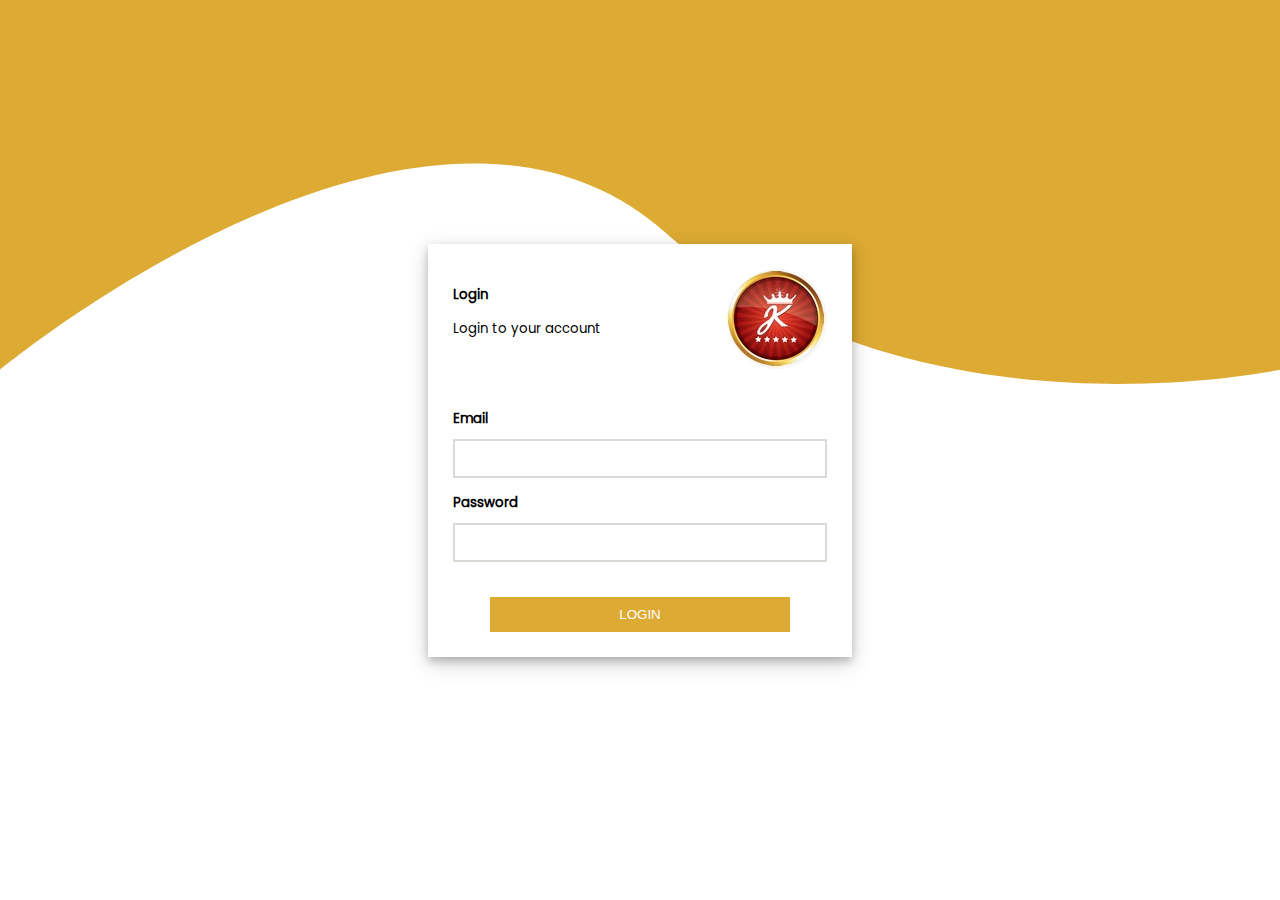
<file: index.html>
<!DOCTYPE html>
<html lang="en">
<head>
    <meta charset="UTF-8">
    <meta http-equiv="X-UA-Compatible" content="IE=edge">
    <meta name="viewport" content="width=device-width, initial-scale=1.0">
    <title>Travel Agency</title>
    <link rel="stylesheet" href="style.css">
</head>
<body>
    <div class="container">
        <div class="container1">
            <div class="container2">
                <b>Login</b>
                <p>Login to your account</p>
            </div>
            <img src="icon/logo.svg" width="100px" height="100px">
        </div>
        <form action="page1.html">
            <div class="section_input">
                <span style="color: black; font-weight: bold;">Email</span><br />
                <input type="email" class="input" required/>
            </div>
            <div style="margin-bottom: 35px;" class="section_input">
                <span style="color: black; font-weight: bold;">Password</span><br />
                <input type="password" class="input" required/>
            </div>
            <div style="display: flex; align-items: center; justify-content: center;">
                <input type="submit" class="submit" value="LOGIN">
            </div>
        </form> 
    </div>
</body>
</html>
</file>
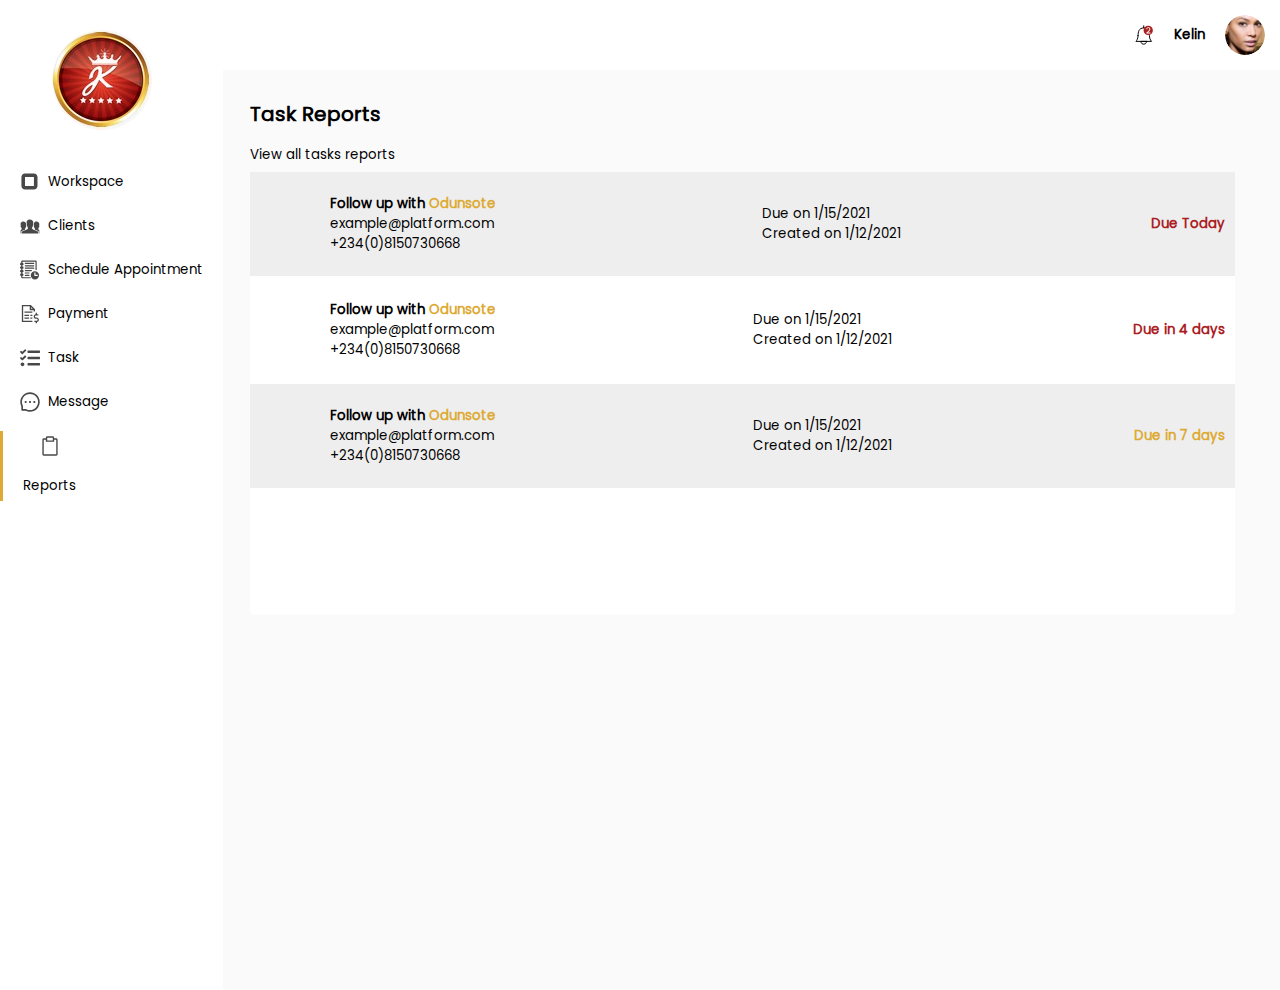
<file: page1.html>
<!DOCTYPE html>
<html lang="en">
<head>
    <meta charset="UTF-8">
    <meta http-equiv="X-UA-Compatible" content="IE=edge">
    <meta name="viewport" content="width=device-width, initial-scale=1.0">
    <title>Travel Agency</title>
    <link rel="stylesheet" href="page-style.css">
</head>
<body>
    <div class="y-bar">
        <div class="icon">
            <img src="icon/logo.svg" width="100px" height="100px">
        </div>
        <label for="sel1">
            <input name="selected" id="sel1" type="radio" class="select select1"/>
            <div class="tabs">
                <svg width="20px" height="20px" viewBox="0 0 7 7" fill="none" xmlns="http://www.w3.org/2000/svg">
                    <path d="M4.875 1.75V4.875H1.75V1.75H4.875ZM4.875 0.5H1.75C1.41848 0.5 1.10054 0.631696 0.866116 0.866116C0.631696 1.10054 0.5 1.41848 0.5 1.75V4.875C0.5 5.20652 0.631696 5.52446 0.866116 5.75888C1.10054 5.9933 1.41848 6.125 1.75 6.125H4.875C5.20652 6.125 5.52446 5.9933 5.75888 5.75888C5.9933 5.52446 6.125 5.20652 6.125 4.875V1.75C6.125 1.41848 5.9933 1.10054 5.75888 0.866116C5.52446 0.631696 5.20652 0.5 4.875 0.5Z" fill="#484848"/>
                </svg>
                &nbsp;&nbsp;<b id="workspace" class="bar-text">Workspace</b>
            </div>
            <div class="content">
                <h2>Your Workspace</h2>
                <span>Welcom, xx</span>
                <b style="margin-top: 40px; font-weight: bolder;">Overview</b>
                <div class="workspace-content">
                    <div class="box">
                        <div class="top-content">
                            <b>Today's Agenda</b>
                        </div>
                        <div class="box-content box-content1">
                            <p style="margin-left: -20px;">You dont have any event schedule for today. <a href="#">Add</a></p>
                        </div>
                    </div>
                    <div class="box">
                        <div class="top-content">
                            <b>Activity Report</b>
                            <a href="#">View full activity report &nbsp &nbsp-></a>
                        </div>
                        <div class="box-content box-content2">
                            <div style="margin: -18px -5px 0px -20px;">
                                <hr style="width: 210px; margin-left: 0px;">
                                <p style="margin-left: 10px;">Tuesday (18th Sept 2019</p>
                            </div>
                            <p style="margin-top: -25px;">You added a new client</p>
                            <div style="margin-top: -20px; display: flex; flex-direction: column;">
                                <a href="#">Odunsote Mayokun</a>
                                <p style="background-color: rgba(221, 170, 51, 0.2); border-left: 3px solid rgb(221, 170, 51); padding: 5px; margin-top: 0px; margin-left: -20px;">Status Pending</p>
                            </div>
                        </div>
                    </div>
                    <div class="box">
                        <div class="top-content">
                            <b>Task that are due</b>
                            <a href="#">Create Tasks &nbsp &nbsp-></a>
                        </div>
                        <div class="box-content box-content3">
                            <div style="margin-top: -35px; background-color: rgba(221, 170, 51, 0.2); padding: 5px 5px 5px 15px; width: 100%; display: flex; flex-direction: column; align-items: start;">
                                <b>Follow up with <a href="#">Odunsote</a></b>
                                <p>Due on 1/25/2021<b style="margin-left: 5px; font-weight: lighter;">Changed on: 1/16/2021</b></p>
                            </div>
                        </div>
                    </div>
                </div>
            </div>
        </label>
        <label for="sel2">
            <input name="selected" id="sel2" type="radio" class="select select2"/>
            <div class="tabs">
                <svg width="20px" height="20px" viewBox="0 0 20 15" fill="none" xmlns="http://www.w3.org/2000/svg">
                    <path d="M13.1581 11C12.4506 10.7169 12.1681 9.93874 12.1681 9.93874C12.1681 9.93874 11.8493 10.115 11.8493 9.61999C11.8493 9.12499 12.1681 9.93875 12.4868 8.0275C12.4868 8.0275 13.37 7.77937 13.1931 5.72749H12.9806C12.9806 5.72749 13.5118 3.53374 12.9806 2.78999C12.4493 2.04749 12.2381 1.55249 11.07 1.19812C9.90184 0.843745 10.3275 0.91437 9.47809 0.95062C8.62809 0.98687 7.92059 1.44624 7.92059 1.69437C7.92059 1.69437 7.38934 1.72937 7.17809 1.94187C6.96559 2.15437 6.61184 3.14437 6.61184 3.39187C6.61184 3.63937 6.78871 5.30437 6.96559 5.65749L6.75496 5.72874C6.57746 7.78062 7.46121 8.02874 7.46121 8.02874C7.77996 9.93999 8.09871 9.12624 8.09871 9.62124C8.09871 10.1162 7.77996 9.93999 7.77996 9.93999C7.77996 9.93999 7.49746 10.7181 6.78996 11.0012C6.08246 11.2837 2.15496 12.805 1.83559 13.1237C1.51559 13.4425 1.55184 14.9287 1.55184 14.9287H18.3937C18.3937 14.9287 18.4312 13.4431 18.1112 13.1237C17.7925 12.805 13.8643 11.2837 13.1568 11.0012L13.1581 11ZM5.36434 10.8925C5.30184 10.78 5.27184 10.6987 5.27184 10.6987C5.27184 10.6987 5.00184 10.8487 5.00184 10.4287C5.00184 10.0087 5.27184 10.6987 5.54184 9.07874C5.54184 9.07874 6.29184 8.86937 6.14184 7.12999H5.96059C5.96059 7.12999 6.05059 6.76124 6.10934 6.29625C6.1067 6.08849 6.11442 5.88073 6.13246 5.67374L6.15621 5.40749C6.14371 5.09999 6.08934 4.81999 5.96121 4.64124C5.51121 4.01187 5.33121 3.59124 4.34246 3.29124C3.35246 2.99124 3.71121 3.05124 2.99246 3.08187C2.27246 3.11312 1.67246 3.50187 1.67246 3.71312C1.67246 3.71312 1.22246 3.74249 1.04246 3.92249C0.873711 4.09124 0.601836 4.83624 0.569336 5.10062V5.27562C0.599336 5.68437 0.731836 6.80687 0.863086 7.07124L0.684336 7.13124C0.534336 8.86999 1.28434 9.08 1.28434 9.08C1.55309 10.6987 1.82371 10.01 1.82371 10.43C1.82371 10.85 1.55371 10.6987 1.55371 10.6987C1.55371 10.6987 1.31434 11.36 0.714336 11.5987L0.569336 11.6562V14.9275H0.928711C0.909961 14.1287 0.976836 13.0981 1.39496 12.6812C1.61809 12.4594 2.34746 12.0937 5.36559 10.8925H5.36434ZM19.3206 5.23249C19.2956 4.99624 19.2412 4.78562 19.1381 4.64124C18.6893 4.01124 18.5087 3.59124 17.5193 3.29124C16.53 2.99124 16.89 3.05124 16.1693 3.08187C15.4506 3.11312 14.8506 3.50187 14.8506 3.71312C14.8506 3.71312 14.4006 3.74249 14.2206 3.92249C14.0518 4.09249 13.7768 4.84249 13.7468 5.10374H13.7675L13.8175 5.67499C13.83 5.81874 13.8312 5.94687 13.8343 6.07749C13.8906 6.49374 13.9656 6.92124 14.0406 7.07124L13.8618 7.13062C13.7118 8.86937 14.4618 9.07937 14.4618 9.07937C14.7318 10.6981 15.0012 10.0094 15.0012 10.4294C15.0012 10.8494 14.7325 10.6981 14.7325 10.6981C14.7325 10.6981 14.6987 10.7875 14.63 10.9106C17.6112 12.0981 18.3343 12.4606 18.555 12.6812C18.9737 13.0987 19.0387 14.1287 19.0206 14.9281H19.3206V11.6125L19.2893 11.5987C18.6893 11.3594 18.4493 10.6987 18.4493 10.6987C18.4493 10.6987 18.1787 10.8487 18.1787 10.43C18.1787 10.0112 18.4493 10.6987 18.7187 9.08C18.7187 9.08 19.2212 8.93624 19.3206 7.92999V7.16249C19.3206 7.15124 19.3206 7.14187 19.3187 7.13124H19.1375C19.1375 7.13124 19.2725 6.575 19.3206 5.96749V5.23249Z" fill="#484848"/>
                </svg>
                &nbsp;&nbsp;<b id="clients" class="bar-text">Clients</b>
            </div>
            <div class="content">
                <h2>Clients</h2>
                <span>Here's the clients list</span>
                <div style="display: flex; flex-direction: column; background-color: white; padding: 20px; border-radius: 5px; width: max-content; justify-content: start; align-items: start;">
                    <div style="margin-left: -20px; display: flex; flex-direction: row;">
                        <input style="padding: 10px 10px 10px 35px; border-radius: 5px; border: 2px solid rgb(219, 218, 213); width: 900px;" type="search" name="" id="" placeholder="Search by name, email ..."><img src="icon/search.svg" style="width: 20px; height: 20px; position: absolute; margin-left: 10px;">
                        <input style="margin-left: 20px; border: 2px solid rgb(221, 170, 51); border-radius: 5px; background-color: rgb(221, 170, 51); color: white; padding: 10px;" type="submit" value="Add new Client">
                    </div>
                    <div style="display: flex; margin: 25px 0px 0px -20px;">
                        <table>
                            <tr class="table-head">
                                <th class="each-head">Name</th>
                                <th class="each-head">Email</th>
                                <th class="each-head">Phone</th>
                                <th class="each-head">Residental Address</th>
                            </tr>
                            <tr class="table-row">
                                <td class="each-content">Adegoke Oluwadamilare</td>
                                <td class="each-content">adegokeoluwadamilare1909@gmail.com</td>
                                <td class="each-content">08160730868</td>
                                <td class="each-content">No 2, Olonade Close, Monato, Ibadan<br />Oyo State, Nigeria</td>
                            </tr>
                            <tr class="table-row">
                                <td class="each-content">Adegoke Oluwadamilare</td>
                                <td class="each-content">adegokeoluwadamilare1909@gmail.com</td>
                                <td class="each-content">08160730868</td>
                                <td class="each-content">No 2, Olonade Close, Monato, Ibadan<br />Oyo State, Nigeria</td>
                            </tr>
                            <tr class="table-row">
                                <td class="each-content">Adegoke Oluwadamilare</td>
                                <td class="each-content">adegokeoluwadamilare1909@gmail.com</td>
                                <td class="each-content">08160730868</td>
                                <td class="each-content">No 2, Olonade Close, Monato, Ibadan<br />Oyo State, Nigeria</td>
                            </tr>
                            <tr class="table-row">
                                <td class="each-content">Adegoke Oluwadamilare</td>
                                <td class="each-content">adegokeoluwadamilare1909@gmail.com</td>
                                <td class="each-content">08160730868</td>
                                <td class="each-content">No 2, Olonade Close, Monato, Ibadan<br />Oyo State, Nigeria</td>
                            </tr>
                        </table>
                    </div>
                </div>
            </div>
        </label>
        <label for="sel3">
            <input name="selected" id="sel3" type="radio" class="select select3"/>
            <div  class="tabs">
                <svg width="20px" height="20px" viewBox="0 0 21 20" fill="none" xmlns="http://www.w3.org/2000/svg">
                    <path d="M15.6392 20C14.4282 20 13.3963 19.5736 12.5435 18.7207C11.6906 17.8678 11.2642 16.8359 11.2642 15.625C11.2642 14.4141 11.6906 13.3822 12.5435 12.5293C13.3963 11.6764 14.4282 11.25 15.6392 11.25C16.8501 11.25 17.882 11.6764 18.7349 12.5293C19.5877 13.3822 20.0142 14.4141 20.0142 15.625C20.0142 16.8359 19.5877 17.8678 18.7349 18.7207C17.882 19.5736 16.8501 20 15.6392 20ZM18.1392 15H16.2642V13.125C16.2642 12.9557 16.2023 12.8092 16.0786 12.6855C15.9549 12.5618 15.8084 12.5 15.6392 12.5C15.4699 12.5 15.3234 12.5618 15.1997 12.6855C15.076 12.8092 15.0142 12.9557 15.0142 13.125V15.625C15.0142 15.7812 15.063 15.9147 15.1606 16.0254C15.2583 16.1361 15.3787 16.2044 15.522 16.2305C15.548 16.2435 15.5871 16.25 15.6392 16.25H18.1392C18.3084 16.25 18.4549 16.1882 18.5786 16.0645C18.7023 15.9408 18.7642 15.7943 18.7642 15.625C18.7642 15.4557 18.7023 15.3092 18.5786 15.1855C18.4549 15.0618 18.3084 15 18.1392 15ZM9.38916 16.25H5.63916C5.46989 16.25 5.3234 16.1882 5.19971 16.0645C5.07601 15.9408 5.01416 15.7943 5.01416 15.625C5.01416 15.4557 5.07601 15.3092 5.19971 15.1855C5.3234 15.0618 5.46989 15 5.63916 15H9.38916C9.55843 15 9.70492 15.0618 9.82861 15.1855C9.95231 15.3092 10.0142 15.4557 10.0142 15.625C10.0142 15.7943 9.95231 15.9408 9.82861 16.0645C9.70492 16.1882 9.55843 16.25 9.38916 16.25ZM5.63916 12.5H9.38916C9.55843 12.5 9.70492 12.5618 9.82861 12.6855C9.95231 12.8092 10.0142 12.9557 10.0142 13.125C10.0142 13.2943 9.95231 13.4408 9.82861 13.5645C9.70492 13.6882 9.55843 13.75 9.38916 13.75H5.63916C5.46989 13.75 5.3234 13.6882 5.19971 13.5645C5.07601 13.4408 5.01416 13.2943 5.01416 13.125C5.01416 12.9557 5.07601 12.8092 5.19971 12.6855C5.3234 12.5618 5.46989 12.5 5.63916 12.5ZM11.8892 11.25H5.63916C5.46989 11.25 5.3234 11.1882 5.19971 11.0645C5.07601 10.9408 5.01416 10.7943 5.01416 10.625C5.01416 10.4557 5.07601 10.3092 5.19971 10.1855C5.3234 10.0618 5.46989 10 5.63916 10H11.8892C12.0584 10 12.2049 10.0618 12.3286 10.1855C12.4523 10.3092 12.5142 10.4557 12.5142 10.625C12.5142 10.7943 12.4523 10.9408 12.3286 11.0645C12.2049 11.1882 12.0584 11.25 11.8892 11.25ZM14.3892 8.75H5.63916C5.46989 8.75 5.3234 8.68815 5.19971 8.56445C5.07601 8.44075 5.01416 8.29427 5.01416 8.125C5.01416 7.95573 5.07601 7.80924 5.19971 7.68555C5.3234 7.56185 5.46989 7.5 5.63916 7.5H14.3892C14.5584 7.5 14.7049 7.56185 14.8286 7.68555C14.9523 7.80924 15.0142 7.95573 15.0142 8.125C15.0142 8.29427 14.9523 8.44075 14.8286 8.56445C14.7049 8.68815 14.5584 8.75 14.3892 8.75ZM14.3892 3.75H5.63916C5.46989 3.75 5.3234 3.68815 5.19971 3.56445C5.07601 3.44076 5.01416 3.29427 5.01416 3.125C5.01416 2.95573 5.07601 2.80924 5.19971 2.68555C5.3234 2.56185 5.46989 2.5 5.63916 2.5H14.3892C14.5584 2.5 14.7049 2.56185 14.8286 2.68555C14.9523 2.80924 15.0142 2.95573 15.0142 3.125C15.0142 3.29427 14.9523 3.44076 14.8286 3.56445C14.7049 3.68815 14.5584 3.75 14.3892 3.75ZM14.3892 6.25H5.63916C5.46989 6.25 5.3234 6.18815 5.19971 6.06445C5.07601 5.94076 5.01416 5.79427 5.01416 5.625C5.01416 5.45573 5.07601 5.30924 5.19971 5.18555C5.3234 5.06185 5.46989 5 5.63916 5H14.3892C14.5584 5 14.7049 5.06185 14.8286 5.18555C14.9523 5.30924 15.0142 5.45573 15.0142 5.625C15.0142 5.79427 14.9523 5.94076 14.8286 6.06445C14.7049 6.18815 14.5584 6.25 14.3892 6.25ZM16.2642 1.875C16.2642 1.70573 16.2023 1.55924 16.0786 1.43555C15.9549 1.31185 15.8084 1.25 15.6392 1.25H3.13916C2.96989 1.25 2.82341 1.31185 2.69971 1.43555C2.57601 1.55924 2.51416 1.70573 2.51416 1.875V2.5C2.86572 2.5 3.16195 2.62044 3.40283 2.86133C3.64372 3.10221 3.76416 3.39844 3.76416 3.75C3.76416 4.10156 3.64372 4.39779 3.40283 4.63867C3.16195 4.87956 2.86572 5 2.51416 5V6.25C2.86572 6.25 3.16195 6.37044 3.40283 6.61133C3.64372 6.85221 3.76416 7.14844 3.76416 7.5C3.76416 7.85156 3.64372 8.14779 3.40283 8.38867C3.16195 8.62956 2.86572 8.75 2.51416 8.75V10C2.86572 10 3.16195 10.1204 3.40283 10.3613C3.64372 10.6022 3.76416 10.8952 3.76416 11.2402C3.76416 11.5853 3.64372 11.8815 3.40283 12.1289C3.16195 12.3763 2.86572 12.5 2.51416 12.5V13.75C2.86572 13.75 3.16195 13.8704 3.40283 14.1113C3.64372 14.3522 3.76416 14.6452 3.76416 14.9902C3.76416 15.3353 3.64372 15.6315 3.40283 15.8789C3.16195 16.1263 2.86572 16.25 2.51416 16.25V16.875C2.51416 17.0443 2.57601 17.1908 2.69971 17.3145C2.82341 17.4382 2.96989 17.5 3.13916 17.5H11.2642V18.75H2.51416C2.17562 18.75 1.88265 18.6263 1.63525 18.3789C1.38786 18.1315 1.26416 17.8385 1.26416 17.5V16.25C0.925618 16.25 0.63265 16.1263 0.385254 15.8789C0.137858 15.6315 0.0141602 15.3353 0.0141602 14.9902C0.0141602 14.6452 0.137858 14.3522 0.385254 14.1113C0.63265 13.8704 0.925618 13.75 1.26416 13.75V12.5C0.925618 12.5 0.63265 12.3763 0.385254 12.1289C0.137858 11.8815 0.0141602 11.5853 0.0141602 11.2402C0.0141602 10.8952 0.137858 10.6022 0.385254 10.3613C0.63265 10.1204 0.925618 10 1.26416 10V8.75C0.925618 8.75 0.63265 8.62956 0.385254 8.38867C0.137858 8.14779 0.0141602 7.85156 0.0141602 7.5C0.0141602 7.14844 0.137858 6.85221 0.385254 6.61133C0.63265 6.37044 0.925618 6.25 1.26416 6.25V5C0.925618 5 0.63265 4.87956 0.385254 4.63867C0.137858 4.39779 0.0141602 4.10156 0.0141602 3.75C0.0141602 3.39844 0.137858 3.10221 0.385254 2.86133C0.63265 2.62044 0.925618 2.5 1.26416 2.5V1.25C1.26416 0.898438 1.38786 0.602214 1.63525 0.361328C1.88265 0.120443 2.17562 0 2.51416 0H16.2642C16.6027 0 16.8957 0.120443 17.1431 0.361328C17.3905 0.602214 17.5142 0.898438 17.5142 1.25V10H16.2642V1.875Z" fill="#484848"/>
                </svg>                    
                &nbsp;&nbsp;<b id="schedule" class="bar-text">Schedule Appointment</b>
            </div>
            <div class="content">
                <h2>Add Appointment</h2>
                <span>Add new Appointment here</span>
                <div style="display: flex; cursor: default; flex-direction: column; background-color: white; padding: 20px; border-radius: 5px; width: max-content; justify-content: start; align-items: start;">
                    <b style="font-weight: bolder;">Enter Appointment details</b>
                    <div class="appointment-content">
                        <div class="section_input">
                            <span style="color: black; font-weight: bold;">Title</span><br /><br />
                            <input class="appointment-input" type="text" class="input" required/>
                        </div>
                        <div class="section_input">
                            <span style="color: black; font-weight: bold;">Date</span><br /><br />
                            <input class="appointment-input" type="date" class="input" required/>
                        </div>
                        <p style="color: rgb(214, 213, 208); margin-left: 20px; margin-top: 3px;">Duration</p>
                        <div style="margin-left: -20px; margin-top: -25px;" class="appointment-content">
                            <div class="section_input">
                                <span style="color: black; font-weight: bold;">From</span><br /><br />
                                <input class="appointment-input small" type="text" class="input" required/>
                            </div>
                            <div class="section_input">
                                <span style="color: black; font-weight: bold;">To</span><br /><br />
                                <input class="appointment-input small" type="text" class="input" required/>
                            </div>
                            <div class="section_input">
                                <span style="color: black; font-weight: bold;">Assign Travel Consultant</span><br /><br />
                                <input class="appointment-input" type="text" class="input" required/>
                            </div>
                            <div class="section_input">
                                <span style="color: black; font-weight: bold;">Description</span><br /><br />
                                <input class="appointment-input big" type="text" class="input" required/>
                            </div>
                            <div style="display: flex; width: 100%; justify-content: right;">
                                <button class="save">Save</button>
                            </div>
                        </div>
                    </div>
                </div>
            </div>
        </label>
        <label for="sel4">
            <input name="selected" id="sel4" type="radio" class="select select4"/>
            <div class="tabs">
                <svg width="20px" height="20px" viewBox="0 0 17 19" fill="none" xmlns="http://www.w3.org/2000/svg">
                    <path d="M0.75 0.875V17.125H10.75V15.875H2V2.125H8.25V5.875H12V7.125H13.25V5L13.0625 4.8125L9.3125 1.0625L9.125 0.875H0.75ZM9.5 3L11.125 4.625H9.5V3ZM3.25 7.125V8.375H10.75V7.125H3.25ZM13.875 8.375V9.625C12.8125 9.8125 12 10.6875 12 11.8125C12 13.0625 12.9375 14 14.1875 14H14.8125C15.3125 14 15.75 14.4375 15.75 14.9375C15.75 15.4375 15.3125 15.875 14.8125 15.875H12.625V17.125H13.875V18.375H15.125V17.125C16.1875 16.9375 17 16.0625 17 14.9375C17 13.6875 16.0625 12.75 14.8125 12.75H14.1875C13.6875 12.75 13.25 12.3125 13.25 11.8125C13.25 11.3125 13.6875 10.875 14.1875 10.875H16.375V9.625H15.125V8.375H13.875ZM3.25 10.25V11.5H7.625V10.25H3.25ZM8.875 10.25V11.5H10.75V10.25H8.875ZM3.25 12.75V14H7.625V12.75H3.25ZM8.875 12.75V14H10.75V12.75H8.875Z" fill="#484848"/>
                </svg>                    
                &nbsp;&nbsp;<b id="payment"  class="bar-text">Payment</b>
            </div>
            <div class="content">
                <h2>Payment</h2>
                <span>Here's the history of your payments</span>
                <div style="display: flex; flex-direction: column; background-color: white; padding: 20px; border-radius: 5px; width: max-content; justify-content: start; align-items: start; height: 445px;">
                    <div style="margin-left: -20px; display: flex; flex-direction: row;">
                        <input style="padding: 10px 10px 10px 35px; border-radius: 5px; border: 2px solid rgb(219, 218, 213); width: 900px;" type="search" name="" id="" placeholder="Search by name, email ..."><img src="icon/search.svg" style="width: 20px; height: 20px; position: absolute; margin-left: 10px;">
                        <button style="cursor: pointer; margin-left: 20px; border: 2px solid rgb(221, 170, 51); border-radius: 5px; background-color: rgb(221, 170, 51); color: white; padding: 10px 10px 10px 30px; font-weight: bolder;" type="submit"><img src="icon/add.svg" style="width: 12px; height: 12px; position: absolute; margin-left: -18px; margin-top: 1px;"> <b>Create Invoice</b></button>
                    </div>
                    <div class="horizontal-bar">
                        <label for="bar1">
                            <input name="bar" type="radio" id="bar1" class="bar bar1" checked/>
                            <div class="b-content b-content1">
                                <b>All Status</b>
                            </div>
                            <div class="all-status">
                                <table>
                                    <tr class="table-head">
                                        <th class="each-head">Name</th>
                                        <th class="each-head">Item</th>
                                        <th class="each-head">Create Date</th>
                                        <th class="each-head">Amount</th>
                                        <th class="each-head">Status</th>
                                    </tr>
                                    <tr class="table-row">
                                        <td class="each-content">Adegoke Oluwadamilare</td>
                                        <td class="each-content" style="width: 125px;">Registration Fee</td>
                                        <td class="each-content" style="width: 150px;">11/4/2021</td>
                                        <td class="each-content" style="width: 150px;">N21,000</td>
                                        <td class="each-content" style="width: 305px;"><b style="padding: 7px 20px 7px 20px; background-color: rgba(221, 170, 51, 0.1); border-radius: 5px; color: rgba(221, 170, 51, 1);">Pending</b> 
                                            <label for="vie" class="box box1">
                                                <input name="view" id="vie" type="radio" class="viewed viewed1"/>
                                                <b style="float: right; margin-right: 20px;">&#8942;</b>
                                                <div class="view" style="top: 30px; left: 935px;">
                                                    <a href="#">View</a>
                                                </div>
                                            </label>
                                        </td>
                                    </tr>
                                    <tr class="table-row">
                                        <td class="each-content">Adegoke Oluwadamilare</td>
                                        <td class="each-content" style="width: 125px;">Consultation Fee</td>
                                        <td class="each-content" style="width: 150px;">11/4/2021</td>
                                        <td class="each-content" style="width: 150px;">N21,000</td>
                                        <td class="each-content" style="width: 305px;"><b style="padding: 7px 32px 7px 32px; background-color: rgba(51, 221, 58, 0.1); border-radius: 5px; color: rgba(51, 221, 58, 1);">Paid</b> 
                                            <label for="vie2" class="box box1">
                                                <input name="view" id="vie2" type="radio" class="viewed viewed1"/>
                                                <b style="float: right; margin-right: 20px;">&#8942;</b>
                                                <div class="view" style="top: 80px; left: 935px;">
                                                    <a href="#">View</a>
                                                </div>
                                            </label>
                                        </td>
                                    </tr>
                                    <tr class="table-row">
                                        <td class="each-content">Adegoke Oluwadamilare</td>
                                        <td class="each-content" style="width: 125px;">Registration Fee</td>
                                        <td class="each-content" style="width: 150px;">11/4/2021</td>
                                        <td class="each-content" style="width: 150px;">N21,000</td>
                                        <td class="each-content" style="width: 305px;"><b style="padding: 7px 29.5px 7px 29.5px; background-color: rgba(137, 137, 137, 0.1); border-radius: 5px; color: rgba(137, 137, 137, 1);">Draft</b> 
                                            <label for="vie3" class="box box1">
                                                <input name="view" id="vie3" type="radio" class="viewed viewed1"/>
                                                <b style="float: right; margin-right: 20px;">&#8942;</b>
                                                <div class="view" style="top: 130px; left: 935px;">
                                                    <a href="#">View</a>
                                                </div>
                                            </label>
                                        </td>
                                    </tr>
                                    <tr class="table-row">
                                        <td class="each-content">Adegoke Oluwadamilare</td>
                                        <td class="each-content" style="width: 125px;">Consultation Fee</td>
                                        <td class="each-content" style="width: 150px;">11/4/2021</td>
                                        <td class="each-content" style="width: 150px;">N21,000</td>
                                        <td class="each-content" style="width: 305px;"><b style="padding: 7px 18.5px 7px 18.5px; background-color: rgba(171, 32, 31, 0.1); border-radius: 5px; color: rgba(171, 32, 31, 1);">Rejected</b> 
                                            <label for="vie4" class="box box1">
                                                <input name="view" id="vie4" type="radio" class="viewed viewed1"/>
                                                <b style="float: right; margin-right: 20px;">&#8942;</b>
                                                <div class="view" style="top: 180px; left: 935px;">
                                                    <a href="#">View</a>
                                                </div>
                                            </label>
                                        </td>
                                    </tr>
                                    <tr class="table-row">
                                        <td class="each-content">Adegoke Oluwadamilare</td>
                                        <td class="each-content" style="width: 125px;">Consultation Fee</td>
                                        <td class="each-content" style="width: 150px;">11/4/2021</td>
                                        <td class="each-content" style="width: 150px;">N21,000</td>
                                        <td class="each-content" style="width: 305px;"><b style="padding: 7px 15px 7px 15px; background-color: rgba(51, 51, 51, 0.1); border-radius: 5px; color: rgba(51, 51, 51, 1);">Cancelled</b> 
                                            <label for="vie5" class="box box1">
                                                <input name="view" id="vie5" type="radio" class="viewed viewed1"/>
                                                <b style="float: right; margin-right: 20px;">&#8942;</b>
                                                <div class="view" style="top: 230px; left: 935px;">
                                                    <a href="#">View</a>
                                                </div>
                                            </label>
                                        </td>
                                    </tr>
                                </table>
                            </div>
                        </label>
                        <label for="bar2">
                            <input name="bar" type="radio" id="bar2" class="bar bar2"/>
                            <div class="b-content">
                                <b>Draft</b>
                            </div>
                            <div class="all-status">
                                <table>
                                   <tr class="table-head">
                                        <th class="each-head">Name</th>
                                        <th class="each-head">Item</th>
                                        <th class="each-head">Create Date</th>
                                        <th class="each-head">Amount</th>
                                        <th class="each-head">Status</th>
                                    </tr>
                                    <tr class="table-row">
                                        <td class="each-content">Adegoke Oluwadamilare</td>
                                        <td class="each-content" style="width: 125px;">Registration Fee</td>
                                        <td class="each-content" style="width: 150px;">11/4/2021</td>
                                            <td class="each-content" style="width: 150px;">N21,000</td>
                                        <td class="each-content" style="width: 305px;"><b style="padding: 7px 29.5px 7px 29.5px; background-color: rgba(137, 137, 137, 0.1); border-radius: 5px; color: rgba(137, 137, 137, 1);">Draft</b>
                                            <label for="vie" class="box box1">
                                                <input name="view" id="vie" type="radio" class="viewed viewed1"/>
                                                <b style="float: right; margin-right: 20px;">&#8942;</b>
                                                <div class="view">
                                                    <a href="#">View</a>
                                                </div>
                                            </label>
                                        </td>
                                    </tr>
                                </table>
                            </div>
                        </label>
                        <label for="bar3">
                            <input name="bar" type="radio" id="bar3" class="bar bar3"/>
                            <div class="b-content">
                                <b>Pending</b>
                            </div>
                            <div class="all-status">
                                <table>
                                   <tr class="table-head">
                                        <th class="each-head">Name</th>
                                        <th class="each-head">Item</th>
                                        <th class="each-head">Create Date</th>
                                        <th class="each-head">Amount</th>
                                        <th class="each-head">Status</th>
                                    </tr>
                                    <tr class="table-row">
                                        <td class="each-content">Adegoke Oluwadamilare</td>
                                        <td class="each-content" style="width: 125px;">Registration Fee</td>
                                        <td class="each-content" style="width: 150px;">11/4/2021</td>
                                            <td class="each-content" style="width: 150px;">N21,000</td>
                                        <td class="each-content" style="width: 305px;"><b style="padding: 7px 20px 7px 20px; background-color: rgba(221, 170, 51, 0.1); border-radius: 5px; color: rgba(221, 170, 51, 1);">Pending</b>
                                            <label for="vie" class="box box1">
                                                <input name="view" id="vie" type="radio" class="viewed viewed1"/>
                                                <b style="float: right; margin-right: 20px;">&#8942;</b>
                                                <div class="view">
                                                    <a href="#">View</a>
                                                </div>
                                            </label>
                                        </td>
                                    </tr>
                                </table>
                            </div>
                        </label>
                        <label for="bar4">
                            <input name="bar" type="radio" id="bar4" class="bar bar4"/>
                            <div class="b-content">
                                <b>Paid</b>
                            </div>
                            <div class="all-status">
                                <table>
                                   <tr class="table-head">
                                        <th class="each-head">Name</th>
                                        <th class="each-head">Item</th>
                                        <th class="each-head">Create Date</th>
                                        <th class="each-head">Amount</th>
                                        <th class="each-head">Status</th>
                                    </tr>
                                    <tr class="table-row">
                                        <td class="each-content">Adegoke Oluwadamilare</td>
                                        <td class="each-content" style="width: 125px;">Consultation Fee</td>
                                        <td class="each-content" style="width: 150px;">11/4/2021</td>
                                            <td class="each-content" style="width: 150px;">N21,000</td>
                                        <td class="each-content" style="width: 305px;"><b style="padding: 7px 32px 7px 32px; background-color: rgba(51, 221, 58, 0.1); border-radius: 5px; color: rgba(51, 221, 58, 1);">Paid</b>
                                            <label for="vie" class="box box1">
                                                <input name="view" id="vie" type="radio" class="viewed viewed1"/>
                                                <b style="float: right; margin-right: 20px;">&#8942;</b>
                                                <div class="view">
                                                    <a href="#">View</a>
                                                </div>
                                            </label>
                                        </td>
                                    </tr>
                                </table>
                            </div>
                        </label>
                        <label for="bar5">
                            <input name="bar" type="radio" id="bar5" class="bar bar5"/>
                            <div class="b-content">
                                <b>Rejected</b>
                            </div>
                            <div class="all-status">
                                <table>
                                   <tr class="table-head">
                                        <th class="each-head">Name</th>
                                        <th class="each-head">Item</th>
                                        <th class="each-head">Create Date</th>
                                        <th class="each-head">Amount</th>
                                        <th class="each-head">Status</th>
                                    </tr>
                                    <tr class="table-row">
                                        <td class="each-content">Adegoke Oluwadamilare</td>
                                        <td class="each-content" style="width: 125px;">Consultation Fee</td>
                                        <td class="each-content" style="width: 150px;">11/4/2021</td>
                                            <td class="each-content" style="width: 150px;">N21,000</td>
                                        <td class="each-content" style="width: 305px;"><b style="padding: 7px 18.5px 7px 18.5px; background-color: rgba(171, 32, 31, 0.1); border-radius: 5px; color: rgba(171, 32, 31, 1);">Rejected</b>
                                            <label for="vie" class="box box1">
                                                <input name="view" id="vie" type="radio" class="viewed viewed1"/>
                                                <b style="float: right; margin-right: 20px;">&#8942;</b>
                                                <div class="view">
                                                    <a href="#">View</a>
                                                </div>
                                            </label>
                                        </td>
                                    </tr>
                                </table>
                            </div>
                        </label>
                        <label for="bar6">
                            <input name="bar" type="radio" id="bar6" class="bar bar6"/>
                            <div class="b-content">
                                <b>Cancelled </b>
                            </div>
                            <div class="all-status">
                                <table>
                                   <tr class="table-head">
                                        <th class="each-head">Name</th>
                                        <th class="each-head">Item</th>
                                        <th class="each-head">Create Date</th>
                                        <th class="each-head">Amount</th>
                                        <th class="each-head">Status</th>
                                    </tr>
                                    <tr class="table-row">
                                        <td class="each-content">Adegoke Oluwadamilare</td>
                                        <td class="each-content" style="width: 125px;">Consultation Fee</td>
                                        <td class="each-content" style="width: 150px;">11/4/2021</td>
                                            <td class="each-content" style="width: 150px;">N21,000</td>
                                        <td class="each-content" style="width: 305px;"><b style="padding: 7px 15px 7px 15px; background-color: rgba(51, 51, 51, 0.1); border-radius: 5px; color: rgba(51, 51, 51, 1);">Cancelled</b>
                                            <label for="vie" class="box box1">
                                                <input name="view" id="vie" type="radio" class="viewed viewed1"/>
                                                <b style="float: right; margin-right: 20px;">&#8942;</b>
                                                <div class="view">
                                                    <a href="#">View</a>
                                                </div>
                                            </label>
                                        </td>
                                    </tr>
                                </table>
                            </div>
                        </label>
                    </div>
                </div>
            </div>
        </label>
        <label for="sel5">
            <input name="selected" id="sel5" type="radio" class="select select5"/>
            <div class="tabs">
                <svg width="20px" height="20px" viewBox="0 0 20 18" fill="none" xmlns="http://www.w3.org/2000/svg">
                    <path d="M5.4535 0.38671C5.40995 0.34301 5.3582 0.308336 5.30122 0.284678C5.24425 0.261019 5.18316 0.24884 5.12146 0.24884C5.05977 0.24884 4.99868 0.261019 4.9417 0.284678C4.88473 0.308336 4.83298 0.34301 4.78943 0.38671L2.30193 2.85976L1.41521 1.99569C1.37166 1.95199 1.31992 1.91732 1.26294 1.89366C1.20596 1.87 1.14488 1.85782 1.08318 1.85782C1.02149 1.85782 0.960401 1.87 0.903423 1.89366C0.846446 1.91732 0.794699 1.95199 0.751151 1.99569L0.13787 2.60976C0.0941697 2.65331 0.0594961 2.70505 0.0358373 2.76203C0.0121786 2.81901 0 2.88009 0 2.94179C0 3.00348 0.0121786 3.06457 0.0358373 3.12155C0.0594961 3.17852 0.0941697 3.23027 0.13787 3.27382L1.99685 5.12538C2.08964 5.21359 2.21278 5.26277 2.3408 5.26277C2.46882 5.26277 2.59195 5.21359 2.68474 5.12538L3.29373 4.51523L6.11404 1.6953C6.20192 1.60736 6.25157 1.48831 6.25223 1.36399C6.25288 1.23968 6.20449 1.12011 6.11756 1.03124L5.4535 0.38671ZM5.4535 6.60507C5.40995 6.56137 5.3582 6.5267 5.30122 6.50304C5.24425 6.47938 5.18316 6.4672 5.12146 6.4672C5.05977 6.4672 4.99868 6.47938 4.9417 6.50304C4.88473 6.5267 4.83298 6.56137 4.78943 6.60507L2.30193 9.09413L1.41521 8.23085C1.37166 8.18715 1.31992 8.15248 1.26294 8.12882C1.20596 8.10516 1.14488 8.09298 1.08318 8.09298C1.02149 8.09298 0.960401 8.10516 0.903423 8.12882C0.846446 8.15248 0.794699 8.18715 0.751151 8.23085L0.13787 8.84374C0.0941697 8.88729 0.0594961 8.93904 0.0358373 8.99601C0.0121786 9.05299 0 9.11408 0 9.17577C0 9.23747 0.0121786 9.29855 0.0358373 9.35553C0.0594961 9.41251 0.0941697 9.46426 0.13787 9.5078L1.99217 11.3633C2.08489 11.4515 2.20796 11.5006 2.33592 11.5006C2.46388 11.5006 2.58694 11.4515 2.67967 11.3633L3.29295 10.7504L6.11326 7.92929C6.2008 7.84196 6.25028 7.72358 6.25094 7.59993C6.2516 7.47629 6.20338 7.35739 6.11678 7.26913L5.4535 6.60507ZM2.49998 13.375C1.46521 13.375 0.601932 14.2148 0.601932 15.25C0.601932 16.2851 1.46599 17.125 2.49998 17.125C2.99726 17.125 3.47417 16.9274 3.8258 16.5758C4.17743 16.2242 4.37498 15.7473 4.37498 15.25C4.37498 14.7527 4.17743 14.2758 3.8258 13.9242C3.47417 13.5725 2.99726 13.375 2.49998 13.375ZM19.375 14H8.12498C7.95922 14 7.80025 14.0658 7.68304 14.183C7.56583 14.3003 7.49998 14.4592 7.49998 14.625V15.875C7.49998 16.0408 7.56583 16.1997 7.68304 16.3169C7.80025 16.4341 7.95922 16.5 8.12498 16.5H19.375C19.5407 16.5 19.6997 16.4341 19.8169 16.3169C19.9341 16.1997 20 16.0408 20 15.875V14.625C20 14.4592 19.9341 14.3003 19.8169 14.183C19.6997 14.0658 19.5407 14 19.375 14ZM19.375 1.49999H8.12498C7.95922 1.49999 7.80025 1.56584 7.68304 1.68305C7.56583 1.80026 7.49998 1.95923 7.49998 2.12499V3.37499C7.49998 3.54075 7.56583 3.69972 7.68304 3.81693C7.80025 3.93414 7.95922 3.99999 8.12498 3.99999H19.375C19.5407 3.99999 19.6997 3.93414 19.8169 3.81693C19.9341 3.69972 20 3.54075 20 3.37499V2.12499C20 1.95923 19.9341 1.80026 19.8169 1.68305C19.6997 1.56584 19.5407 1.49999 19.375 1.49999ZM19.375 7.74999H8.12498C7.95922 7.74999 7.80025 7.81584 7.68304 7.93305C7.56583 8.05026 7.49998 8.20923 7.49998 8.37499V9.62499C7.49998 9.79075 7.56583 9.94972 7.68304 10.0669C7.80025 10.1841 7.95922 10.25 8.12498 10.25H19.375C19.5407 10.25 19.6997 10.1841 19.8169 10.0669C19.9341 9.94972 20 9.79075 20 9.62499V8.37499C20 8.20923 19.9341 8.05026 19.8169 7.93305C19.6997 7.81584 19.5407 7.74999 19.375 7.74999Z" fill="#484848"/>
                </svg>                    
                &nbsp;&nbsp;<b class="bar-text">Task</b>
            </div>
            <div class="content">
                <h2>Create Task</h2>
                <span>Create a new task here</span>
                <div style="display: flex; cursor: default; flex-direction: column; background-color: white; padding: 20px; padding-bottom: 0px; border-radius: 5px; width: max-content; justify-content: start; align-items: start;">
                    <b style="font-weight: bolder;">Enter task details</b>
                    <div class="appointment-content">
                        <div class="section_input">
                            <span style="color: black; font-weight: bold;">Title</span><br /><br />
                            <input class="appointment-input" type="text" class="input" required/>
                        </div>
                        <div class="section_input">
                            <span style="color: black; font-weight: bold;">Assign Consultant</span><br /><br />
                            <input class="appointment-input" type="date" class="input" required/>
                        </div>
                        <p style="color: rgb(214, 213, 208); margin-left: 20px; margin-top: 3px;">Duration</p>
                        <div style="margin-left: -20px; margin-top: -25px;" class="appointment-content">
                            <div class="section_input">
                                <span style="color: black; font-weight: bold;">Start Date</span><br /><br />
                                <input class="appointment-input small" type="text" class="input" required/>
                            </div>
                            <div class="section_input">
                                <span style="color: black; font-weight: bold;">Time</span><br /><br />
                                <input class="appointment-input small" type="text" class="input" required/>
                            </div>
                            <div class="section_input">
                                <span style="color: black; font-weight: bold;">Status</span><br /><br />
                                <input class="appointment-input small" type="text" class="input" required/>
                            </div>
                            <div class="section_input">
                                <span style="color: black; font-weight: bold;">Priority</span><br /><br />
                                <input class="appointment-input small" type="text" class="input" required/>
                            </div>
                            <div class="section_input">
                                <span style="color: black; font-weight: bold;">Due Date</span><br /><br />
                                <input class="appointment-input small" type="text" class="input" required/>
                            </div>
                            <div class="section_input">
                                <span style="color: black; font-weight: bold;">Time</span><br /><br />
                                <input class="appointment-input small" type="text" class="input" required/>
                            </div>
                            <div class="section_input section_input1">
                                <span style="color: black; font-weight: bold;">Description</span><br /><br />
                                <input class="appointment-input big" type="text" class="input" required/>
                            </div>
                            <div style="display: flex; width: 100%; justify-content: right;">
                                <button class="save">Save</button>
                            </div>
                        </div>
                    </div>
                </div>
            </div>
        </label>
        <label for="sel6">
            <input name="selected" id="sel6" type="radio" class="select select6"/>
            <div class="tabs">
                <svg width="20px" height="20px" viewBox="0 0 18 18" fill="none" xmlns="http://www.w3.org/2000/svg">
                    <path d="M8.06261 9C8.06261 9.24864 8.16138 9.4871 8.3372 9.66291C8.51301 9.83873 8.75147 9.9375 9.00011 9.9375C9.24875 9.9375 9.48721 9.83873 9.66302 9.66291C9.83884 9.4871 9.93761 9.24864 9.93761 9C9.93761 8.75136 9.83884 8.5129 9.66302 8.33709C9.48721 8.16127 9.24875 8.0625 9.00011 8.0625C8.75147 8.0625 8.51301 8.16127 8.3372 8.33709C8.16138 8.5129 8.06261 8.75136 8.06261 9ZM11.9689 9C11.9689 9.24864 12.0676 9.4871 12.2434 9.66291C12.4193 9.83873 12.6577 9.9375 12.9064 9.9375C13.155 9.9375 13.3935 9.83873 13.5693 9.66291C13.7451 9.4871 13.8439 9.24864 13.8439 9C13.8439 8.75136 13.7451 8.5129 13.5693 8.33709C13.3935 8.16127 13.155 8.0625 12.9064 8.0625C12.6577 8.0625 12.4193 8.16127 12.2434 8.33709C12.0676 8.5129 11.9689 8.75136 11.9689 9ZM4.15636 9C4.15636 9.24864 4.25513 9.4871 4.43095 9.66291C4.60676 9.83873 4.84522 9.9375 5.09386 9.9375C5.3425 9.9375 5.58096 9.83873 5.75677 9.66291C5.93259 9.4871 6.03136 9.24864 6.03136 9C6.03136 8.75136 5.93259 8.5129 5.75677 8.33709C5.58096 8.16127 5.3425 8.0625 5.09386 8.0625C4.84522 8.0625 4.60676 8.16127 4.43095 8.33709C4.25513 8.5129 4.15636 8.75136 4.15636 9ZM17.0704 5.60938C16.629 4.56055 15.9962 3.61914 15.1896 2.81055C14.3886 2.00663 13.4377 1.36762 12.3907 0.929688C11.3165 0.478516 10.1759 0.25 9.00011 0.25H8.96105C7.77745 0.255859 6.63097 0.490234 5.55285 0.951172C4.51487 1.3936 3.57289 2.03374 2.77941 2.83594C1.98058 3.64258 1.35363 4.58008 0.920033 5.625C0.470814 6.70703 0.244251 7.85742 0.250111 9.04102C0.256738 10.3974 0.577634 11.7338 1.18761 12.9453V15.9141C1.18761 16.1523 1.28227 16.3809 1.45076 16.5494C1.61925 16.7178 1.84777 16.8125 2.08605 16.8125H5.05675C6.26826 17.4225 7.60466 17.7434 8.96105 17.75H9.00206C10.172 17.75 11.3068 17.5234 12.3751 17.0801C13.4168 16.6474 14.3641 16.0158 15.1642 15.2207C15.9708 14.4219 16.6056 13.4883 17.0489 12.4473C17.5099 11.3691 17.7443 10.2227 17.7501 9.03906C17.756 7.84961 17.5255 6.69531 17.0704 5.60938ZM14.1193 14.1641C12.7501 15.5195 10.9337 16.2656 9.00011 16.2656H8.96691C7.78917 16.2598 6.61925 15.9668 5.58605 15.416L5.42199 15.3281H2.67199V12.5781L2.5841 12.4141C2.03331 11.3809 1.74035 10.2109 1.73449 9.0332C1.72667 7.08594 2.47081 5.25781 3.83605 3.88086C5.19933 2.50391 7.0216 1.74219 8.96886 1.73438H9.00206C9.97863 1.73438 10.9259 1.92383 11.8185 2.29883C12.6896 2.66406 13.4708 3.18945 14.1427 3.86133C14.8126 4.53125 15.34 5.31445 15.7052 6.18555C16.0841 7.08789 16.2735 8.04492 16.2696 9.0332C16.2579 10.9785 15.4943 12.8008 14.1193 14.1641Z" fill="#484848"/>
                </svg>     
                &nbsp;&nbsp;<b id="message" class="bar-text">Message</b>
            </div>
            <div class="content">
                <h2>Messages</h2>
                <span>Send messages to Clients</span>
                <div class="inner-content-styler">
                    <div class="horizontal-msg">
                        <label for="msg1">
                            <input name="msg" type="radio" id="msg1" class="msg msg1" checked/>
                            <div class="b-content b-content1">
                                <b>Email</b>
                            </div>
                            <div class="msg-content" style="flex-direction: column; align-items: start;">
                                <b style="font-weight: bolder;">Enter task details</b>
                                <div style="display: flex; flex-direction: column;">
                                    <div class="message-content"  style="align-items: last baseline;">
                                        <div class="can-cancel">
                                            <b class="msg-details">Moremi Oloriola &nbsp; <img src="icon/cancel.svg" width="10px" height="10px"></b>
                                            <b class="msg-details">Moremi Oloriola &nbsp; <img src="icon/cancel.svg" width="10px" height="10px"></b>
                                            <b class="msg-details">Moremi Oloriola &nbsp; <img src="icon/cancel.svg" width="10px" height="10px"></b>
                                        </div>
                                        <div class="section_input">
                                            <span style="color: black; font-weight: bold;">Subject</span><br /><br />
                                            <input class="appointment-input" type="text" class="input" required/>
                                        </div>
                                        <div class="section2" style="display: flex; align-items: flex-start;">
                                            <div class="section_input">
                                                <span style="color: black; font-weight: bold;">Receiver(s)</span><br /><br />
                                                <input class="appointment-input" type="text" class="input" required/>
                                            </div>
                                            <div class="section_input" >
                                                <span style="color: black; font-weight: bold;">Description</span><br /><br />
                                                <input class="appointment-input big" type="text" class="input" required/>
                                            </div>
                                        </div>
                                    </div>
                                </div>
                                <div style="position: absolute; bottom: -155px; right: 0px; display: flex; width: 100%; justify-content: right;">
                                    <button class="save">Send</button>
                                </div>
                            </div>
                        </label>
                        <label for="msg2">
                            <input name="msg" type="radio" id="msg2" class="msg msg2"/>
                            <div class="b-content b-content2">
                                <b>SMS</b>
                            </div>
                            <div class="msg-content" style="flex-direction: column; align-items: start;">
                                <b style="font-weight: bolder;">Enter task details</b>
                                <div style="display: flex; flex-direction: column;">
                                    <div class="message-content"  style="align-items: last baseline;">
                                        <div style="width: 100%; margin-top: 53px; margin-bottom: 12px;">
                                            <b class="msg-details">Moremi Oloriola &nbsp; <img src="icon/cancel.svg" width="10px" height="10px"></b>
                                            <b class="msg-details">Moremi Oloriola &nbsp; <img src="icon/cancel.svg" width="10px" height="10px"></b>
                                            <b class="msg-details">Moremi Oloriola &nbsp; <img src="icon/cancel.svg" width="10px" height="10px"></b>
                                        </div>
                                        <div style="display: flex; align-items: flex-start;">
                                            <div class="section_input">
                                                <span style="color: black; font-weight: bold;">Receiver(s)</span><br /><br />
                                                <input class="appointment-input" type="text" class="input" required/>
                                            </div>
                                            <div class="section_input" >
                                                <span style="color: black; font-weight: bold;">Description</span><br /><br />
                                                <input class="appointment-input big" type="text" class="input" required/>
                                            </div>
                                        </div>
                                    </div>
                                </div>
                                <div style="position: absolute; bottom: -155px; right: 0px; display: flex; width: 100%; justify-content: right;">
                                    <button class="save">Send</button>
                                </div>
                            </div>
                        </label>
                    </div>
                </div>
            </div>
        </label>
        <label for="sel7">
            <input name="selected" id="sel7" type="radio" class="select select7" checked/>
            <div  class="tabs" style="display: flex; flex-direction: column;">
                <svg width="20px" height="20px" viewBox="0 0 14 18" fill="none" xmlns="http://www.w3.org/2000/svg">
                    <path d="M12.625 2.125H10.75V1.5C10.75 1.16848 10.6183 0.850537 10.3839 0.616116C10.1495 0.381696 9.83152 0.25 9.5 0.25H4.5C4.16848 0.25 3.85054 0.381696 3.61612 0.616116C3.3817 0.850537 3.25 1.16848 3.25 1.5V2.125H1.375C1.04348 2.125 0.725537 2.2567 0.491116 2.49112C0.256696 2.72554 0.125 3.04348 0.125 3.375V16.5C0.125 16.8315 0.256696 17.1495 0.491116 17.3839C0.725537 17.6183 1.04348 17.75 1.375 17.75H12.625C12.9565 17.75 13.2745 17.6183 13.5089 17.3839C13.7433 17.1495 13.875 16.8315 13.875 16.5V3.375C13.875 3.04348 13.7433 2.72554 13.5089 2.49112C13.2745 2.2567 12.9565 2.125 12.625 2.125ZM4.5 1.5H9.5V4H4.5V1.5ZM12.625 16.5H1.375V3.375H3.25V5.25H10.75V3.375H12.625V16.5Z" fill="#484848"/>
                </svg>
                &nbsp;&nbsp;<b id="reports" class="bar-text">Reports</b>
            </div>
            <div class="content">
                <h2>Task Reports</h2>
                <span>View all tasks reports</span>
                <div style="position: relative; display: flex; align-items: start; cursor: default; flex-direction: column; background-color: white; padding-bottom: 120px; border-radius: 5px; width: max-content; height: max-content;">
                    <div class="task-row" style="background-color: #eee;">
                        <div class="task_col">
                            <b style="font-weight: bolder;">Follow up with <a href="#">Odunsote</a></b>
                            <b>example@platform.com</b>
                            <b>+234(0)8150730668</b>
                        </div>
                        <div class="task_col">
                            <b>Due on 1/15/2021</b>
                            <b>Created on 1/12/2021</b>
                        </div>
                        <div class="task_col">
                            <b style="font-weight: bolder; color: rgba(171, 32, 31, 1);">Due Today</b>
                        </div>
                    </div>
                    <div class="task-row">
                        <div class="task_col">
                            <b style="font-weight: bolder;">Follow up with <a href="#">Odunsote</a></b>
                            <b>example@platform.com</b>
                            <b>+234(0)8150730668</b>
                        </div>
                        <div class="task_col">
                            <b>Due on 1/15/2021</b>
                            <b>Created on 1/12/2021</b>
                        </div>
                        <div class="task_col">
                            <b style="font-weight: bolder; color: rgba(171, 32, 31, 1);">Due in 4 days</b>
                        </div>
                    </div>
                    <div class="task-row" style="background-color: #eee;">
                        <div class="task_col">
                            <b style="font-weight: bolder;">Follow up with <a href="#">Odunsote</a></b>
                            <b>example@platform.com</b>
                            <b>+234(0)8150730668</b>
                        </div>
                        <div class="task_col">
                            <b>Due on 1/15/2021</b>
                            <b>Created on 1/12/2021</b>
                        </div>
                        <div class="task_col">
                            <b style="font-weight: bolder; color: rgba(221, 170, 51, 1);">Due in 7 days</b>
                        </div>
                    </div>
                </div>
            </div>
        </label>
    </div>
    <div class="x-bar">
        <img src="icon/notification.svg" width="20px" height="20px" style="margin-right: 20px; cursor: pointer;">
        <b>Kelin</b>
        <img src="icon/icon-profile.svg" width="40px" height="40px" style="border-radius: 50%; margin-left: 20px; cursor: pointer;">
    </div>
</body>
</html>
</file>
<file: style.css>
@font-face {
    font-family: Poppins;
    src: url(font/Poppins-Regular.ttf);
}

body {
    margin: 0px;
    display: flex;
    justify-content: center;
    align-items: center;
    min-height: 100vh;
    font-family: "Poppins";
    font-size: smaller;
    background: url(background.svg);
    background-size: contain;
    background-position-y: -9rem;
    background-repeat: no-repeat;
    background-clip: content-box;
}

.container {
    background-color: white;
    padding: 25px;
    display: flex;
    flex-direction: column;
    box-shadow: 0 4px 8px 0 rgba(0, 0, 0, 0.2), 0 6px 20px 0 rgba(0, 0, 0, 0.19);
}

.container1 {
    display: flex;
    flex-direction: row;
    justify-content: space-between;
    align-items: center;
}
.section_input {
    margin-top: 40px;
    margin-bottom: -25px;
}

.input {
    margin-top: 10px;
    width: 350px;
    padding: 10px;
    border: 2px solid rgb(219, 218, 213);
}

.submit {
    border: none;
    width: 300px;
    text-align: center;
    padding: 10px;
    background-color: rgb(221, 170, 51);
    color: white;
}
</file>
<file: page-style.css>
@font-face {
    font-family: Poppins;
    src: url(font/Poppins-Regular.ttf);
}

body {
    display: flex;
    margin: 0px;
    background-color: rgba(250, 250, 251, 1);
    font-family: "Poppins";
    font-size: smaller;
}
.y-bar {
    display: flex;
    flex-direction: column;
    background-color: white;
    height: 110vh;
    box-sizing: border-box;
    margin: 0;
    width: max-content;
    padding-right: 20px;
}
.x-bar {
    position: sticky;
    display: flex;
    align-items: center;
    justify-content: right;
    background-color: white;
    width: 100vw;
    top: 0;
    height: fit-content;
    padding: 15px;
}
.icon {
    display: flex;
    justify-content: center;
    margin-top: 30px;
    margin-bottom: 30px;
}
label div {
    display: flex; 
    flex-direction: row; 
    align-items: center; 
    padding: 5px 0px 5px 20px;
    margin: 7px 0px 7px 0px;
    width: max-content;
}
.select {
    display: none;
}
label div b {
    font-weight: lighter;
}
.select1:checked + div, .select2:checked + div, .select3:checked + div, .select4:checked + div, .select5:checked + div, .select6:checked + div, .select7:checked + div {
    border-left: 3px solid rgb(221, 170, 51);
}
.select1:checked + div > b, .select2:checked + div > b, .select3:checked + div > b, .select4:checked + div > b, .select5:checked + div > b, .select6:checked + div > b, .select7:checked + div > div > b {
    color: rgb(221, 170, 51);
}
.select1:checked + div > svg > path, .select2:checked + div > svg > path, .select3:checked + div > svg > path, .select4:checked + div > svg > path, .select5:checked + div > svg > path, .select6:checked + div > svg > path, .select7:checked + div > div > svg > path {
    fill: rgb(221, 170, 51);
}
.select1:checked ~ .content, .select2:checked ~ .content,.select3:checked ~ .content, .select4:checked ~ .content, .select5:checked ~ .content, .select6:checked ~ .content, .select7:checked ~ .content {
    display: flex;
}
.content {
    cursor: default;
    display: none;
    position: absolute;
    flex-direction: column;
    align-items: start;
    width: max-content;
    left: 230px;
    top: 70px;
}
.workspace-content {
    display: flex;
    flex-wrap: wrap;
    margin-left: -20px;
    justify-content: space-between;
    flex-direction: row;
    width: 900px;
}
.box {
    border-top: 7px solid rgb(221, 170, 51);
    width: 390px;
    margin: none;
    flex-direction: column;
    box-shadow: 0 2px 4px 0 rgba(0, 0, 0, 0.2), 0 3px 10px 0 rgba(0, 0, 0, 0.19);
}
.box b {
    font-weight: bolder;
}
.top-content {
    display: flex;
    flex-direction: row;
    justify-content: space-between;
    width: 100%;
    margin-left: -20px;
    margin-top: -5px;
    background-color: rgba(221, 170, 51, 0.2);
    align-items: start;
}
.top-content a, .task_col  a {
    text-decoration: none;
    color: rgba(221, 170, 51);
    margin-right: 15px;
}
.box-content {
    margin-left: -20px;
    margin-top: -7px;
    display: flex;
    background-color: white;
    width: 100%;
    padding: 10px;
}
.box-content1 {
    justify-content: center;
    align-items: center;
    height: 100px;
}
.box-content a {
    text-decoration: none;
    color: rgb(221, 170, 51);
}
.box-content2 {
    flex-direction: column;
    justify-content: start;
    align-items: start;
    height: 125px;
}
.box-content3 {
    justify-content: start;
    height: 125px;
}
table {
    cursor: default;
    border-collapse: collapse;
    display: flex;
    width: 100%;
}
.table-head {
    background-color: rgba(221, 170, 51, 0.1);
    width: 100%;
}
.each-head {
    padding: 15px;
    width: max-content; 
    text-align: left;
    border-bottom: 2px solid rgba(221, 170, 51, 1);
}
.each-head:first-child {
    border-top-left-radius: 10px;
}
.each-head:last-child {
    border-top-right-radius: 10px;
}
.table-row {
    background-color: white;
}
.table-row:hover {
    background-color: rgba(221, 170, 51, 0.1);
    border-left: 3px solid rgba(221, 170, 51, 1);
}
.each-content {
    padding: 15px;
}
.each-content:last-child {
    width: 410px;
}
.appointment-content, .message-content {
    display: flex;
    flex-wrap: wrap;
    margin-left: -40px;
    margin-top: 20px;
    justify-content: space-between;
    flex-direction: row;
    width: 1050px;
}
.section_input {
    display: flex;
    flex-direction: column;
    align-items: start;
}
.appointment-input {
    margin-top: -20px;
    padding: 10px;
    border-radius: 5px;
    border: 2px solid rgb(219, 218, 213);
    width: 470px;
}
.appointment-input:focus {
    border: 2px solid rgba(221, 170, 51, 1);
    outline: none;
}
.small {
    width: 205px;
}
.big {
    height: 100px;
}
.inner-content-styler {
    display: flex; 
    cursor: default; 
    flex-direction: column; 
    background-color: white; 
    padding: 20px; padding-bottom: 0px; 
    border-radius: 5px; 
    width: max-content; 
    justify-content: start; 
    align-items: start; 
    height: 445px;
}
.horizontal-bar, .horizontal-msg {
    display: flex;
    flex-direction: row;
    border-bottom: 2px solid rgb(219, 218, 213);
    width: 1025px;
}
.bar, .msg {
    display: none;
}
.b-content {
    background-color: white;
    padding: 10px 20px 10px 20px;
    color: rgb(199, 198, 194);
    margin-bottom: -5px;
}
.b-content1 {
    border-top-left-radius: 5px;
    margin-left: -20px;
}
.bar1:checked + .b-content, .bar2:checked + .b-content, .bar3:checked + .b-content, .bar4:checked + .b-content, .bar5:checked + .b-content, .bar6:checked + .b-content {
    background-color: rgba(221, 170, 51, 1);
    color: white;
    padding: 10px 20px 10px 20px;
}
.bar1:checked ~ .all-status, .bar2:checked ~ .all-status, .bar3:checked ~ .all-status, .bar4:checked ~ .all-status, .bar5:checked ~ .all-status, .bar6:checked ~ .all-status {
    display: flex;
}
.all-status, .msg-content {
    position: absolute;
    display: none;
    margin: 25px 0px 0px 0px;
    left: 20px;
}
.view {
    position: absolute;
    display: none;
    background-color: white;
    box-shadow: 0 2px 4px 0 rgba(0, 0, 0, 0.2), 0 3px 10px 0 rgba(0, 0, 0, 0.19);
    width: max-content;
    height: max-content;
    padding: 7px 60px 7px 7px;
    border-radius: 2px;
}
.viewed {
    display: none;
}
.viewed1:checked ~ .view, .viewed2:checked ~ .view, .viewed3:checked ~ .view, .viewed4:checked ~ .view, .viewed5:checked ~ .view {
    display: flex;
}
.view a {
    font-size: 13px;
    text-decoration: none;
    color: black;
}
input + b {
    cursor: pointer;
}
.save {
    position: absolute;
    bottom: 20px;
    background-color: rgba(221, 170, 51, 1);
    color: white;
    padding: 10px 45px 10px 45px;
    border: none;
    border-radius: 5px;
} 
.msg1:checked + .b-content, .msg2:checked + .b-content {
    background-color: rgba(221, 170, 51, 1);
    color: white;
    padding: 10px 20px 10px 20px;
}
.msg1:checked ~ .msg-content, .msg2:checked ~ .msg-content {
    display: flex;
}
.b-content2 {
    border-top-right-radius: 5px;
}
.message-content {
    margin-top: -35px;
    margin-left: -50px;
}
.msg-content {
    margin-top: 10px;
}
.msg-details {
    background-color: rgba(227, 227, 227, 1); 
    padding: 4px 17px 4px 17px; 
    border-radius: 50px;
    margin-left: 15px;
}
.msg-details:first-child {
    margin-left: 0px;
}
.dropdown {
    position: relative; 
    margin-left: -40px; 
    margin-top: 20px; 
    line-height: 2.5;
}
.dropdown-content {
    display: flex;
    position: absolute;
    flex-direction: column;
}
.filter {
    display: flex; 
    justify-content: end;  
    width: 100%;
    align-items: center;
}
.filter-content {
    border: 1px solid rgba(221, 170, 51, 1);
    box-sizing: border-box;
    padding: 10px 0px 10px 10px;
    width: 115px;
    margin: none !important;
    border-radius: 6px;
}
.filter-content > img:last-child {
     margin-left: 20px;
}
.date_and_line {
    display: flex;
    flex-direction: row;
    justify-content: start;
}
.task-row {
    display: flex;
    flex-direction: row;
    justify-content: space-between;
    width: 100%;
    margin-left: -20px;
    margin-top: -5px;
    padding: 10px 10px 10px 60px;
    width: 71.5vw;
}
.task_col {
    display: flex;
    align-items: start;
    flex-direction: column;
    padding: none;
    margin: none;
}
/* .task_col b {
    color: rgb(219, 218, 213);
}
.task_col b:first-child {
    color: black;
} */




@media (max-width: 728px) {
    .y-bar {
        padding-right: 5px;
    }
    .y-bar > .icon > img {
        width: 30px;
        height: 30px;
    }
    .tabs {
        padding-left: 10px;
    }
    .bar-text {
        display: none;
    }
    .content {
        left: 60px;
    }
    .workspace-content {
        flex-direction: column;
        justify-content: start;
        width: max-content;
    }
    .appointment-content {
        flex-direction: column;
        justify-content: start;
        flex-wrap: nowrap;
        width: max-content;
    }
    .appointment-input {
        width: 300px;
    }
    .inner-content-styler {
        height: 800px;
    }
    .horizontal-bar, .horizontal-msg {
        width: 430px;
    }
    .message-content {
        display: flex;
        flex-direction: column;
        flex-wrap: nowrap;
        width: max-content;
    }
    .can-cancel {
        display: flex;
        flex-direction: column;
        justify-content: space-between;
        align-items: baseline;
        height: 100px;
        margin-top: 20px;
    }
    .section2 {
        flex-direction: column;
    }
    .task-row {
        padding-left: 40px;
    }
}

@media (max-width: 590px) {
    .content {
        margin-left: -25px;
    }
    .horizontal-bar, .horizontal-msg {
        width: 360px;
    }
}
</file>
